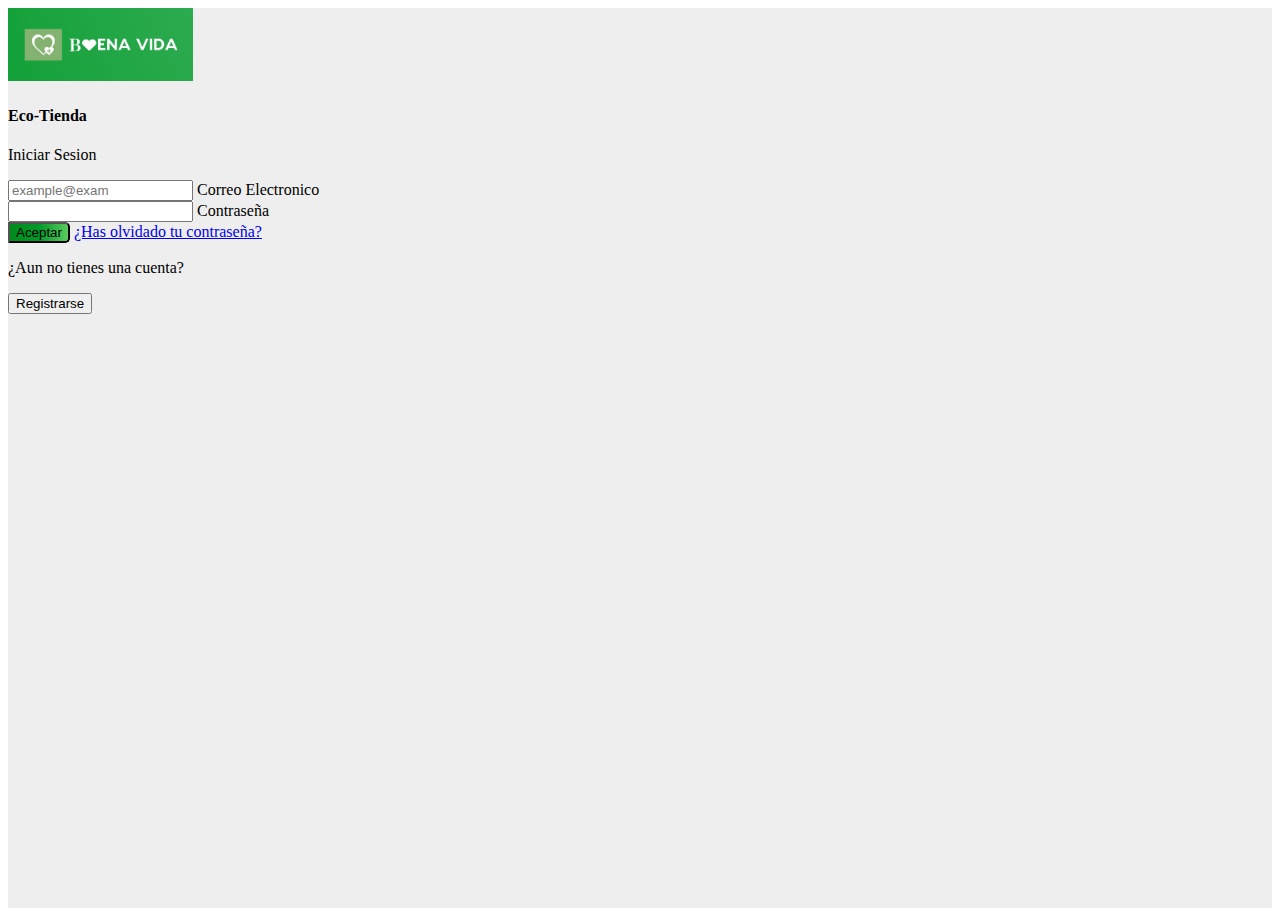
<file: assets/static/log_in.html>
<!DOCTYPE html>
<html lang="en">
<head>
    <meta charset="UTF-8">
    <meta http-equiv="X-UA-Compatible" content="IE=edge">
    <meta name="viewport" content="width=device-width, initial-scale=1.0">
    <title>Eco-Tienda Iniciar Sesion</title>
    <link rel="stylesheet" href="/assets/css/login_style.css">
    <link rel="shortcut icon" href="favicon.ico" type="image/x-icon">
    <link href="https://cdn.jsdelivr.net/npm/bootstrap@5.3.0-alpha1/dist/css/bootstrap.min.css" rel="stylesheet" integrity="sha384-GLhlTQ8iRABdZLl6O3oVMWSktQOp6b7In1Zl3/Jr59b6EGGoI1aFkw7cmDA6j6gD" crossorigin="anonymous">
</head>
<body>
    <section class="h-100 gradient-form" style="background-color: #eee;">
        <div class="container py-5 h-100">
          <div class="row d-flex justify-content-center align-items-center h-100">
            <div class="col-xl-10">
              <div class="card rounded-3 text-black">
                <div class="row g-0">
                  <div class="col-lg-6">
                    <div class="card-body p-md-5 mx-md-4">
      
                      <div class="text-center">
                        <img src="/src/logo.jpg"
                          style="width: 185px;" alt="logo">
                        <h4 class="mt-1 mb-5 pb-1">Eco-Tienda</h4>
                      </div>
                      <form>
                        <p>Iniciar Sesion</p>
                        <div class="form-outline mb-4">
                          <input type="email" id="form2Example11" class="form-control"
                            placeholder="example@exam" />
                          <label class="form-label" for="form2Example11">Correo Electronico</label>
                        </div>
                        <div class="form-outline mb-4">
                          <input type="password" id="form2Example22" class="form-control" />
                          <label class="form-label" for="form2Example22">Contraseña</label>
                        </div>
                        <div class="text-center pt-1 mb-5 pb-1">
                          <button class="btn btn-primary btn-block fa-lg gradient-custom-2 mb-3" type="button">Aceptar</button>
                          <a class="text-muted" href="#!">¿Has olvidado tu contraseña?</a>
                        </div>
                        <div class="d-flex align-items-center justify-content-center pb-4">
                          <p class="mb-0 me-2">¿Aun no tienes una cuenta?</p>
                          <button type="button" class="btn btn-outline-danger">Registrarse</button>
                        </div>
                      </form>
                    </div>
                  </div>
                  <div class="col-lg-6 d-flex align-items-center gradient-custom-2">
                    <div class="text-white px-3 py-4 p-md-5 mx-md-4">
                    </div>
                  </div>
                </div>
              </div>
            </div>
          </div>
        </div>
      </section>
</body>
</html>
</file>
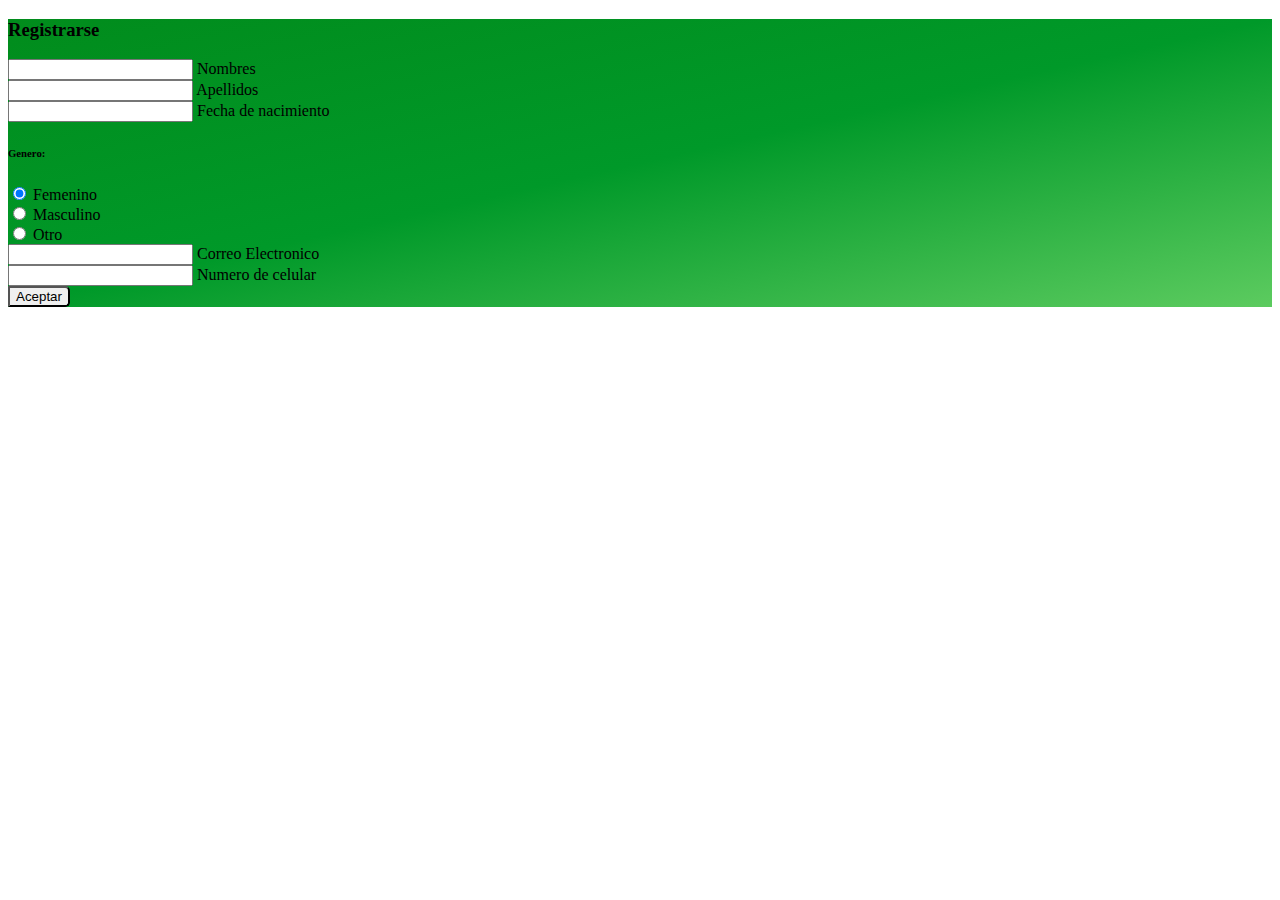
<file: assets/static/sign_up.html>
<!DOCTYPE html>
<html lang="en">
<head>
    <meta charset="UTF-8">
    <meta http-equiv="X-UA-Compatible" content="IE=edge">
    <meta name="viewport" content="width=device-width, initial-scale=1.0">
    <title>Eco-Tienda Registrarse</title>
    <link href="https://cdn.jsdelivr.net/npm/bootstrap@5.3.0-alpha1/dist/css/bootstrap.min.css" rel="stylesheet" integrity="sha384-GLhlTQ8iRABdZLl6O3oVMWSktQOp6b7In1Zl3/Jr59b6EGGoI1aFkw7cmDA6j6gD" crossorigin="anonymous">
    <link rel="stylesheet" href="/assets/css/signup_style.css">
    <link rel="shortcut icon" href="favicon.ico" type="image/x-icon">
</head>
<body>
    <section class="vh-100 gradient-custom">
        <div class="container py-5 h-100">
          <div class="row justify-content-center align-items-center h-100">
            <div class="col-12 col-lg-9 col-xl-7">
              <div class="card shadow-2-strong card-registration" style="border-radius: 15px;">
                <div class="card-body p-4 p-md-5">
                  <h3 class="mb-4 pb-2 pb-md-0 mb-md-5">Registrarse</h3>
                  <form>
      
                    <div class="row">
                      <div class="col-md-6 mb-4">
      
                        <div class="form-outline">
                          <input type="text" id="firstName" class="form-control form-control-lg" />
                          <label class="form-label" for="firstName">Nombres</label>
                        </div>
      
                      </div>
                      <div class="col-md-6 mb-4">
      
                        <div class="form-outline">
                          <input type="text" id="lastName" class="form-control form-control-lg" />
                          <label class="form-label" for="lastName">Apellidos</label>
                        </div>
      
                      </div>
                    </div>
      
                    <div class="row">
                      <div class="col-md-6 mb-4 d-flex align-items-center">
      
                        <div class="form-outline datepicker w-100">
                          <input type="text" class="form-control form-control-lg" id="birthdayDate" />
                          <label for="birthdayDate" class="form-label">Fecha de nacimiento</label>
                        </div>
      
                      </div>
                      <div class="col-md-6 mb-4">
      
                        <h6 class="mb-2 pb-1">Genero: </h6>
      
                        <div class="form-check form-check-inline">
                          <input class="form-check-input" type="radio" name="inlineRadioOptions" id="femaleGender"
                            value="option1" checked />
                          <label class="form-check-label" for="femaleGender">Femenino</label>
                        </div>
      
                        <div class="form-check form-check-inline">
                          <input class="form-check-input" type="radio" name="inlineRadioOptions" id="maleGender"
                            value="option2" />
                          <label class="form-check-label" for="maleGender">Masculino</label>
                        </div>
      
                        <div class="form-check form-check-inline">
                          <input class="form-check-input" type="radio" name="inlineRadioOptions" id="otherGender"
                            value="option3" />
                          <label class="form-check-label" for="otherGender">Otro</label>
                        </div>
      
                      </div>
                    </div>
      
                    <div class="row">
                      <div class="col-md-6 mb-4 pb-2">
      
                        <div class="form-outline">
                          <input type="email" id="emailAddress" class="form-control form-control-lg" />
                          <label class="form-label" for="emailAddress">Correo Electronico</label>
                        </div>
      
                      </div>
                      <div class="col-md-6 mb-4 pb-2">
      
                        <div class="form-outline">
                          <input type="tel" id="phoneNumber" class="form-control form-control-lg" />
                          <label class="form-label" for="phoneNumber">Numero de celular</label>
                        </div>
      
                      </div>
                    </div>
                    <div class="mt-4 pt-2">
                      <input class="btn btn-primary btn-block fa-lg gradient-custom-2 mb-3" type="submit" value="Aceptar" />
                    </div>
      
                  </form>
                </div>
              </div>
            </div>
          </div>
        </div>
      </section>
</body>
</html>
</file>
<file: assets/css/login_style.css>
.gradient-custom-2 {
    body {
        background-image: ;
        background-size: cover;
        background-position: center;
        background-attachment: fixed;
    }
    /* fallback for old browsers */
    background: #fccb90;
    
    /* Chrome 10-25, Safari 5.1-6 */
    background: -webkit-linear-gradient(to right, #018c1c, #009929, #5ccb5f);
    
    /* W3C, IE 10+/ Edge, Firefox 16+, Chrome 26+, Opera 12+, Safari 7+ */
    background: linear-gradient(to right, #018c1c, #009929, #5ccb5f);
    }
    
    @media (min-width: 768px) {
    .gradient-form {
    height: 100vh !important;
    }
    }
    @media (min-width: 769px) {
    .gradient-custom-2 {
    border-top-right-radius: .3rem;
    border-bottom-right-radius: .3rem;
    }
    }
</file>
<file: assets/css/signup_style.css>
.gradient-custom {
    /* fallback for old browsers */
    background: #f093fb;
    
    /* Chrome 10-25, Safari 5.1-6 */
    background: -webkit-linear-gradient(to bottom right, #018c1c, #009929, #5ccb5f);
    
    /* W3C, IE 10+/ Edge, Firefox 16+, Chrome 26+, Opera 12+, Safari 7+ */
    background: linear-gradient(to bottom right, #018c1c, #009929, #5ccb5f)
    }
    
    .card-registration .select-input.form-control[readonly]:not([disabled]) {
    font-size: 1rem;
    line-height: 2.15;
    padding-left: .75em;
    padding-right: .75em;
    }
    .card-registration .select-arrow {
    top: 13px;
}

@media (min-width: 768px) {
    .gradient-form {
    height: 100vh !important;
    }
    }
    @media (min-width: 769px) {
    .gradient-custom-2 {
    border-top-right-radius: .3rem;
    border-bottom-right-radius: .3rem;
    }
    }
</file>
